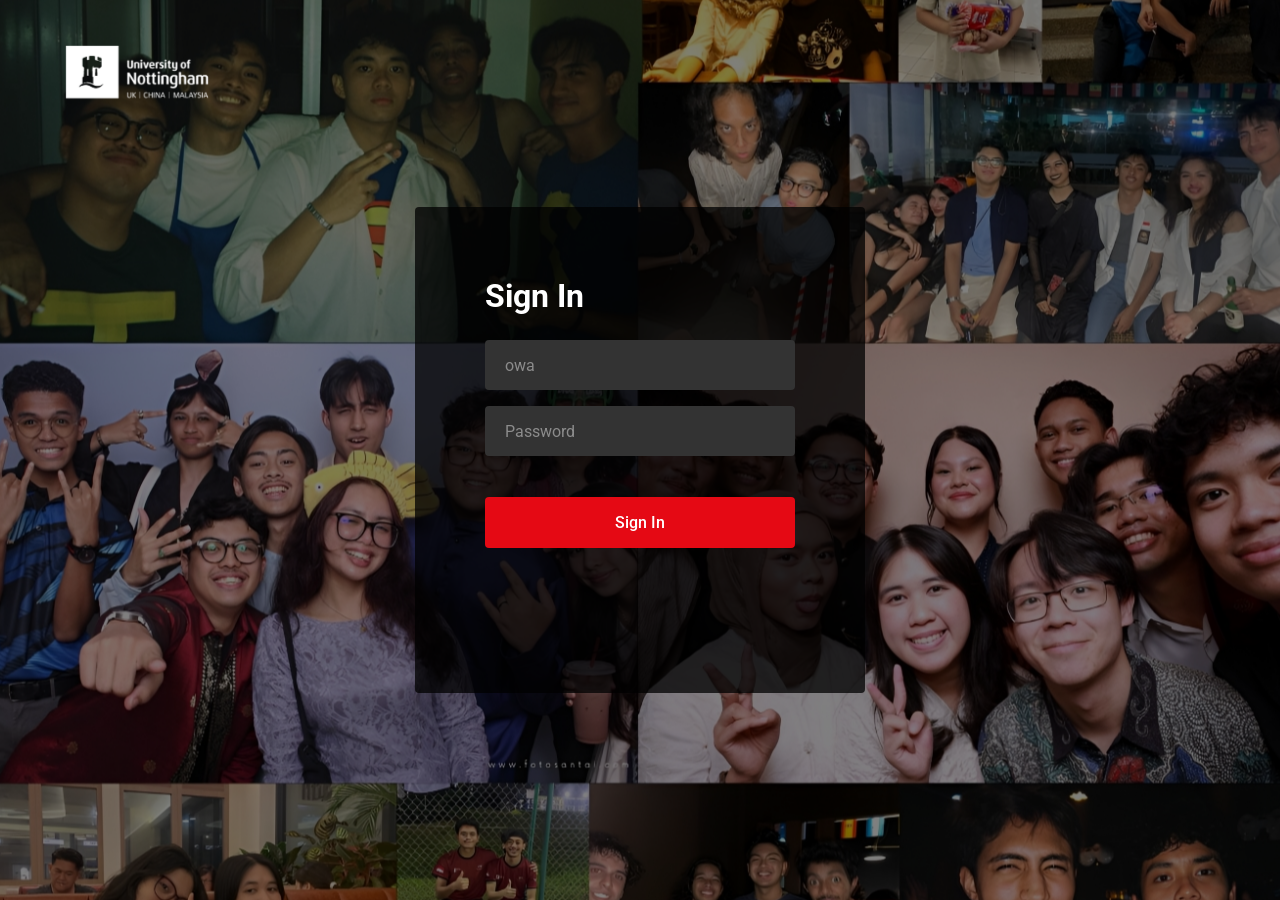
<file: index.html>
<!DOCTYPE html>
<!-- Coding By CodingNepal - www.codingnepalweb.com -->
<html lang="en">
<head>
    <meta charset="UTF-8">
    <meta name="viewport" content="width=device-width, initial-scale=1.0">
    <title>Netflix Login Page | CodingNepal</title>
    <link rel="stylesheet" href="style.css">
</head>
<body>
    <nav>
        <a href="#"><img src="images/netflix-logo.png" alt="logo"></a>
    </nav>
    <div class="form-wrapper">
        <h2>Sign In</h2>
        <form id="login-form" action="#" novalidate>
            <div class="form-control">
                <input type="text" id="owa-input" required>
                <label>owa</label>
            </div>
            <div class="form-control">
                <input type="password" id="password-input" required>
                <label>Password</label>
            </div>
            <p class="error-msg" id="error-msg" aria-live="polite"></p>
            <button type="submit">Sign In</button>
            <div class="form-help">
                </div>

    <script>
        const users = [
            { owa: "hfysm11",  password: "fuckoff",                    url: "https://jauzarifaabdurrafi.github.io/Sakeena-Personalised-Page/" },
            { owa: "sayms16",  password: "muhammadnorihsanashrafbinshaifulanuar", url: "https://jauzarifaabdurrafi.github.io/Ihsan-Personalised-Page/" },
            { owa: "ecynr1",   password: "nathanielisaacraj",                    url: "https://jauzarifaabdurrafi.github.io/Nathaniel-Personalised-Page/" },
            { owa: "scyaf2",   password: "adifanaurafalisa",                     url: "https://jauzarifaabdurrafi.github.io/Adifa-Personalised-Page/" },
            { owa: "saymr5",   password: "muhammadalexanderrinaldi",                     url: "https://jauzarifaabdurrafi.github.io/Alex-Personalised-Page/" },
            { owa: "efyma38",   password: "bandungbandungbandung",                     url: "https://jauzarifaabdurrafi.github.io/Michelle-Personalised-Page/" },
            { owa: "efytm9",   password: "c0607c",                     url: "https://jauzarifaabdurrafi.github.io/Mirlavi-Personalised-Page/" },
            { owa: "sdyop1",   password: "omarrhakeemparnando",                     url: "https://jauzarifaabdurrafi.github.io/Omarr-Personalised-Page/" },
            { owa: "efydw5",   password: "omarrgantengbanget",                     url: "https://jauzarifaabdurrafi.github.io/Dhia-Personalised-Page/" },
            { owa: "sayvm2",   password: "verazmuhammadmasri",                   url: "https://jauzarifaabdurrafi.github.io/Veraz-Personalised-Page/" },
{ owa: "sayjs7",   password: "jovanlausamelsoni",                    url: "https://jauzarifaabdurrafi.github.io/Jovan-Personalised-Page/" },
{ owa: "sayjh15",  password: "jhennyhoh",                           url: "https://jauzarifaabdurrafi.github.io/Jhenny-Personalised-Page/" },
{ owa: "sayan11",  password: "addynanurimanbintinorasazly",          url: "https://jauzarifaabdurrafi.github.io/Addyna-Personalised-Page/" },
{ owa: "hcyjt6",   password: "jephthaashtertandri",                  url: "https://jauzarifaabdurrafi.github.io/Jephtha-Personalised-Page/" },
{ owa: "efyna9",   password: "nurilhambintiafzal",                   url: "https://jauzarifaabdurrafi.github.io/Ilham-Personalised-Page/" },
{ owa: "scyct2",   password: "colinevantuan",                        url: "https://jauzarifaabdurrafi.github.io/Colin-Personalised-Page/" },

        ];

        const form      = document.getElementById("login-form");
        const owaInput  = document.getElementById("owa-input");
        const passInput = document.getElementById("password-input");
        const errorMsg  = document.getElementById("error-msg");

        form.addEventListener("submit", function(e) {
            e.preventDefault();
            const match = users.find(u => u.owa === owaInput.value.trim() && u.password === passInput.value.trim());
            if (match) {
                window.location.href = match.url;
            } else {
                errorMsg.textContent = "Incorrect owa or password. Please try again.";
                passInput.value = "";
                passInput.focus();
                form.classList.remove("shake");
                void form.offsetWidth;
                form.classList.add("shake");
            }
        });
    </script>
</body>
</html>
</file>
<file: style.css>
@import url("https://fonts.googleapis.com/css2?family=Roboto:wght@400;500;600;700&display=swap");
* {
    margin: 0;
    padding: 0;
    box-sizing: border-box;
    font-family: 'Roboto', sans-serif;
}
body {
    background: #000;
}
body::before {
    content: "";
    position: absolute;
    left: 0;
    top: 0;
    opacity: 0.5;
    width: 100%;
    height: 100%;
    background: url("images/hero-img.jpg");
    background-position: center;
}
nav {
    position: fixed;
    padding: 25px 60px;
    z-index: 1;
}
nav a img {
    width: 167px;
}
.form-wrapper {
    position: absolute;
    left: 50%;
    top: 50%;
    border-radius: 4px;
    padding: 70px;
    width: 450px;
    transform: translate(-50%, -50%);
    background: rgba(0, 0, 0, .75);
}
.form-wrapper h2 {
    color: #fff;
    font-size: 2rem;
}
.form-wrapper form {
    margin: 25px 0 65px;
}
form .form-control {
    height: 50px;
    position: relative;
    margin-bottom: 16px;
}
.form-control input {
    height: 100%;
    width: 100%;
    background: #333;
    border: none;
    outline: none;
    border-radius: 4px;
    color: #fff;
    font-size: 1rem;
    padding: 0 20px;
}
.form-control input:is(:focus, :valid) {
    background: #444;
    padding: 16px 20px 0;
}
.form-control label {
    position: absolute;
    left: 20px;
    top: 50%;
    transform: translateY(-50%);
    font-size: 1rem;
    pointer-events: none;
    color: #8c8c8c;
    transition: all 0.1s ease;
}
.form-control input:is(:focus, :valid)~label {
    font-size: 0.75rem;
    transform: translateY(-130%);
}
form button {
    width: 100%;
    padding: 16px 0;
    font-size: 1rem;
    background: #e50914;
    color: #fff;
    font-weight: 500;
    border-radius: 4px;
    border: none;
    outline: none;
    margin: 25px 0 10px;
    cursor: pointer;
    transition: 0.1s ease;
}
form button:hover {
    background: #c40812;
}
.form-wrapper a {
    text-decoration: none;
}
.form-wrapper a:hover {
    text-decoration: underline;
}
.form-wrapper :where(label, p, small, a) {
    color: #b3b3b3;
}
form .form-help {
    display: flex;
    justify-content: space-between;
}
form .remember-me {
    display: flex;
}
form .remember-me input {
    margin-right: 5px;
    accent-color: #b3b3b3;
}
form .form-help :where(label, a) {
    font-size: 0.9rem;
}


@media (max-width: 740px) {
    body::before {
        display: none;
    }
    nav, .form-wrapper {
        padding: 20px;
    }
    nav a img {
        width: 140px;
    }
    .form-wrapper {
        width: 100%;
        top: 43%;
    }
    .form-wrapper form {
        margin: 25px 0 40px;
    }
}
</file>
